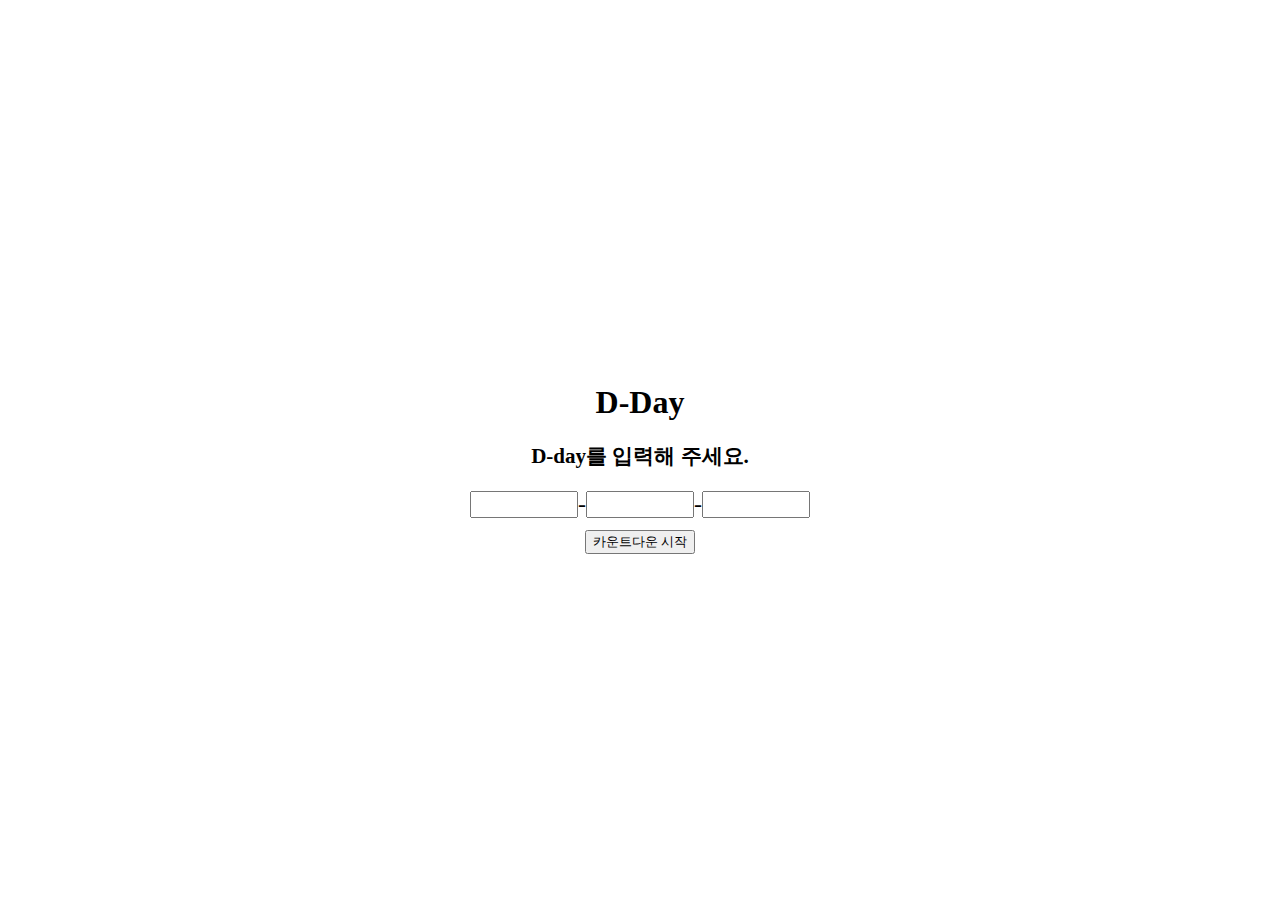
<file: sprint24/dongeun/index.html>
<!DOCTYPE html>
<html lang="ko">
<head>
  <title>D-Day</title>
  <link href="./style.css" rel="stylesheet" />
</head>
<body>
    <div class="wrap">
        <div class="box">
            <h1>D-Day</h1>
    
            <div class="d-day-container">
                <div class="d-day-child-container">
                    <span id="days">0</span>
                    <span>일</span>
                </div>
                <div class="d-day-child-container">
                    <span id="hours">0</span>
                    <span>시간</span>
                </div>
                <div class="d-day-child-container">
                    <span id="min">0</span>
                    <span>분</span>
                </div>
                <div class="d-day-child-container">
                    <span id="sec">0</span>
                    <span>초</span>
                </div>
            </div>
    
            <div class="d-day-message"></div>
    
            <div class="target-selector">
            <input id="target-year-input" size="5" /> -
            <input id="target-month-input" size="5" /> -
            <input id="target-date-input" size="5" />
            </div>
            <button onclick="starter()" class="start-btn">카운트다운 시작</button>
        </div>
    </div>
    <script src="./script.js"></script>
</body>
</html>
</file>
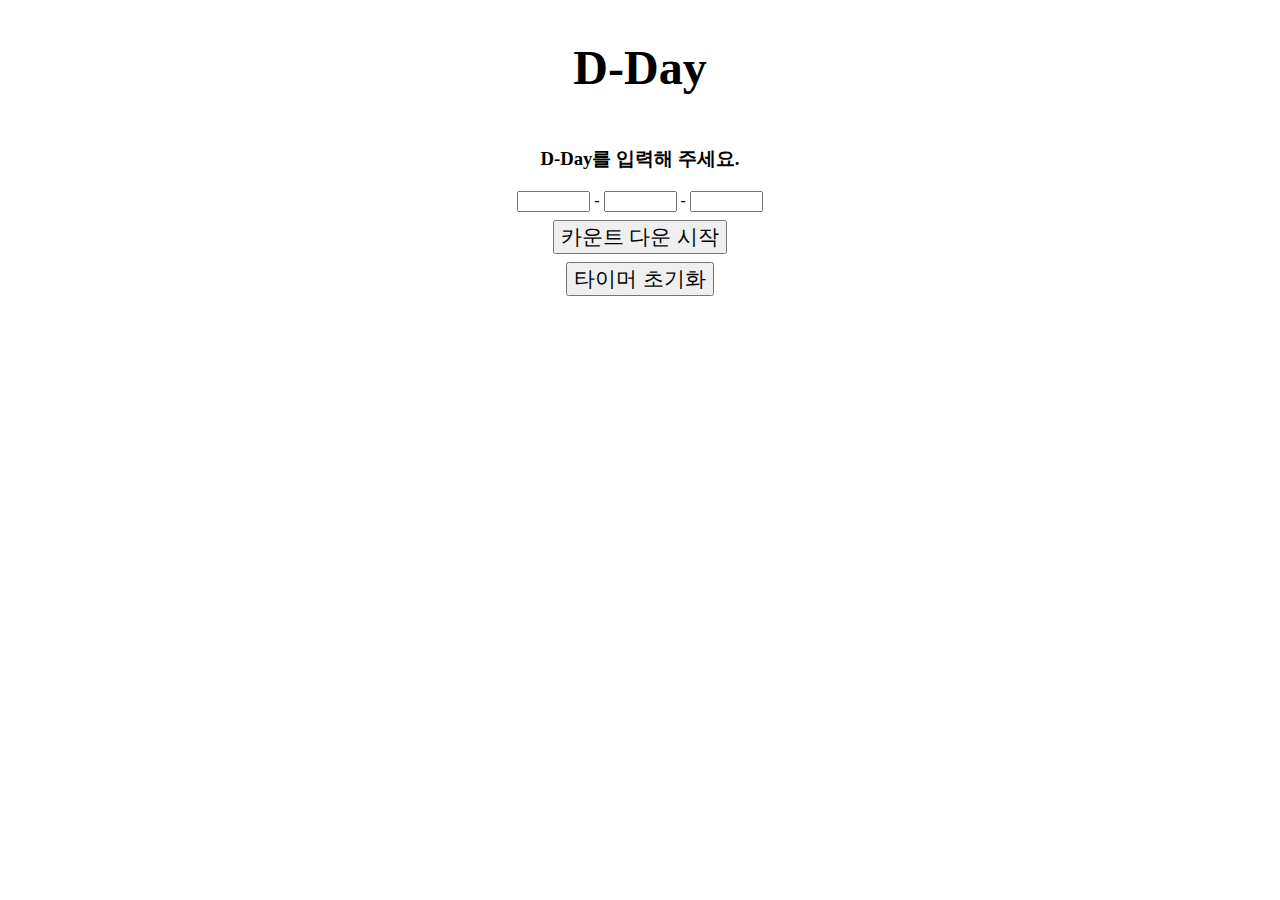
<file: sprint24/seoungjin/index.html>
<!DOCTYPE html>
<html lang="ko">
<head>
    <title>Document</title>
    <link href="./index.css" rel="stylesheet">
    <script src="./index.js" defer></script>
</head>
<body>
    <h1>D-Day</h1>
    <div id="d_day_container">
        <div class="child_container">
            <span id="days">0</span>
            <span>일</span>
        </div>
        <div class="child_container">
            <span id="hours">0</span>
            <span>시간</span>
        </div>
        <div class="child_container">
            <span id="min">0</span>
            <span>분</span>
        </div>
        <div class="child_container">
            <span id="sec">0</span>
            <span>초</span>
        </div>
    </div>
    <div id="d-day-message"></div>
    <div id="target_selector">
        <input type="text" id="input_year" size="6"> -
        <input type="text" id="input_month" size="6"> -
        <input type="text" id="input_date" size="6">
    </div>
    <button onclick="starter()" class="btn">카운트 다운 시작</button>
    <button onclick="resetTimer()" class="btn">타이머 초기화</button>
</body>
</html>
</file>
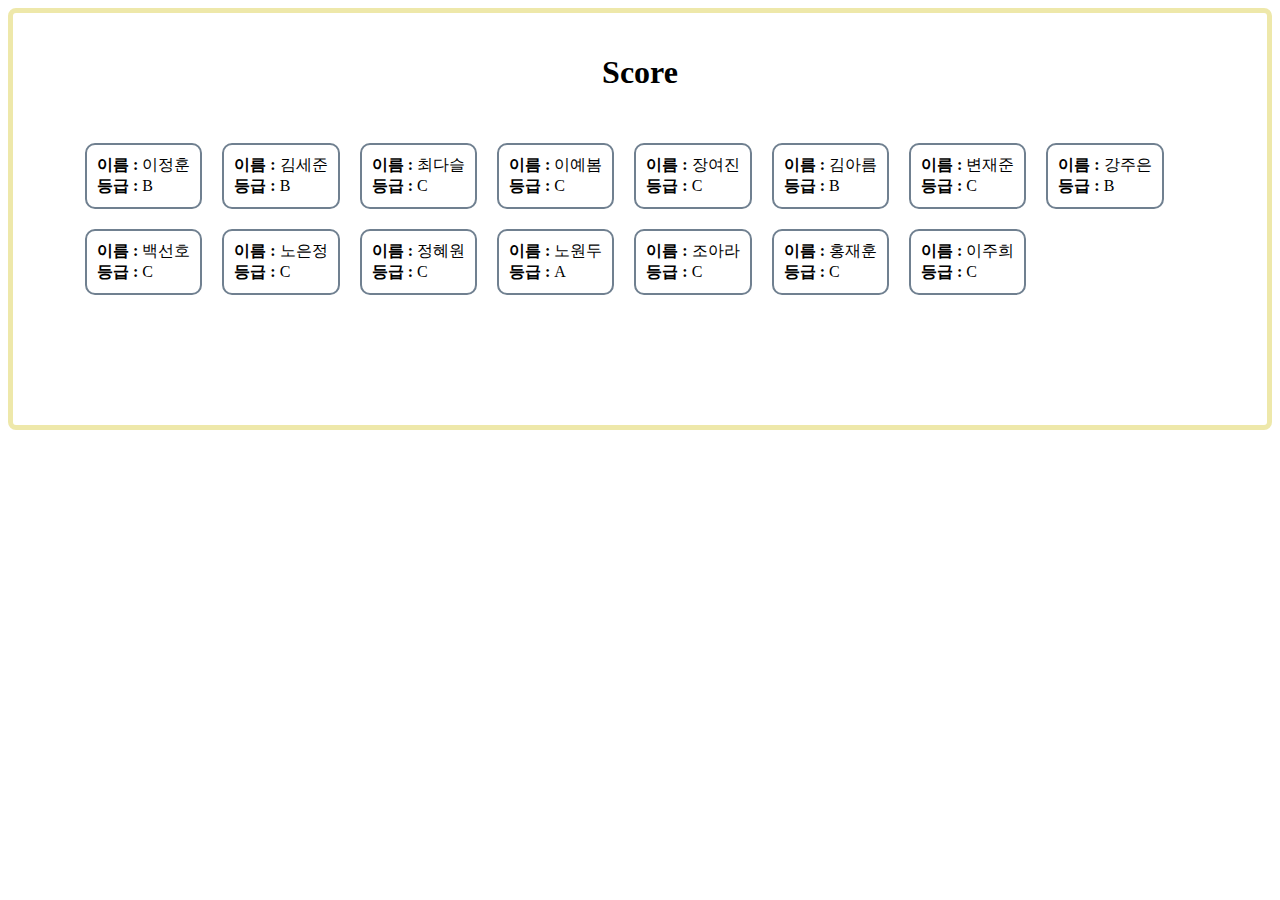
<file: sprint25/dongeun/loop/index.html>
<!DOCTYPE html>
<html lang="en">
  <head>
    <title>Document</title>
    <link rel="stylesheet" href="./style.css" />
    <script src="./render.js" type="module"></script>
  </head>
  <body>
    <h1>Score</h1>
    <div class="container">
      <div class="student-container">
        <div class="name-container">
          <span class="student-name">이름 :</span>
          <span>이정훈</span>
        </div>
        <div class="grade-container">
          <span class="student-grade">등급 :</span>
          <span>B</span>
        </div>
      </div>
    </div>
  </body>
</html>
</file>
<file: sprint24/dongeun/style.css>
.wrap {  display: flex; height: 100vh; align-items: center; }
.wrap .box { position: relative; width: 100%; max-width: 720px; margin: 0 auto; background-color: rgba(255,255,255,0.5); }
.wrap .box h1 { text-align: center; font-size: 32px; margin-bottom: 12px; }
.wrap .box .d-day-message { text-align: center; font-size: 18px; justify-content: center }
.wrap .box .d-day-container { display: flex; font-size: 24px; justify-content: center; margin-bottom: 12px; }
.wrap .box .target-selector { display: flex; font-size: 24px; justify-content: center; margin-bottom: 12px; }
.wrap .box .target-selector input { width: 100px; }
.wrap .box .start-btn { display: block; margin: 0 auto; }
</file>
<file: sprint24/seoungjin/index.css>
*{
    box-sizing:border-box ;
}

body{
    display: flex;
    flex-direction: column;
    align-items: center;
}
h1{
    font-size: 3rem;
}
.btn {
    margin-top: 0.5rem;
    font-size: 1.3rem;
}
#d_day_container{
    display: flex;
    flex-wrap: wrap;
    justify-content: center;
    margin-bottom: 1.3rem;
}
.child_container{
    text-align: center;
    margin-right: 1rem;
}
.child_container span {
    font-size: 1.3rem;
}
#warning{
    color: red;
   visibility: hidden;
}
</file>
<file: sprint25/dongeun/loop/style.css>
* {
  box-sizing: border-box;
}

body {
  display: flex;
  flex-direction: column;
  border: 5px solid palegoldenrod;
  padding: 20px 0px 100px 0px;
  border-radius: 8px;
  align-items: center;
}

.container {
  width: 100vw;
  margin: 0 auto;
  max-width: 1170px;
  display: flex;
  flex-direction: row;
  justify-content: space-between;
  flex-wrap: wrap;
  justify-content: flex-start;
  padding: 20px;
}

.student-container {
  padding: 10px;
  margin: 10px;
  border: 2px solid slategray;
  border-radius: 10px;
}

.student-name {
  font-weight: bold;
}

.student-grade {
  font-weight: bold;
}
</file>
